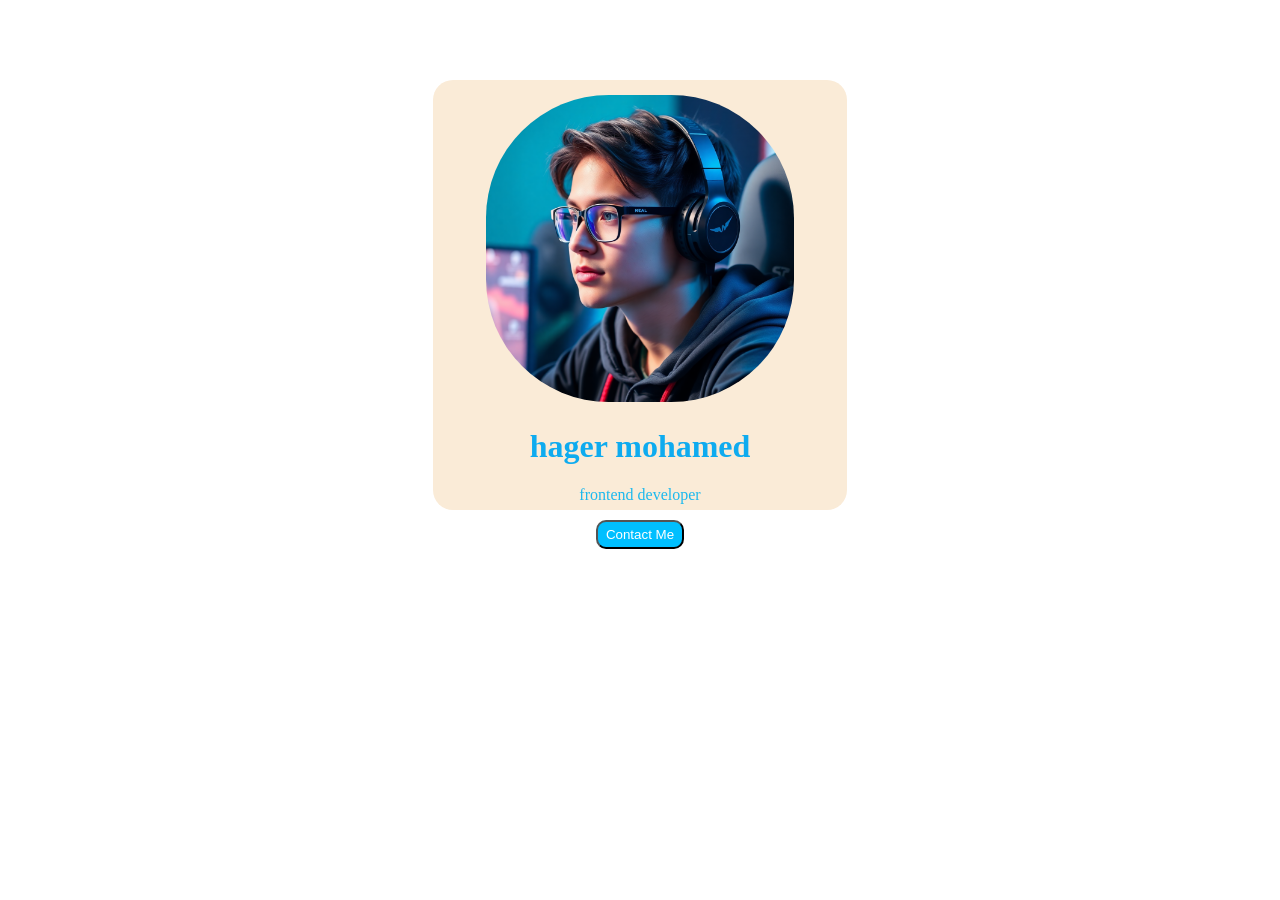
<file: week6/index.html>
<!DOCTYPE html>
<html lang="en">
<head>
    <meta charset="UTF-8">
    <meta name="viewport" content="width=device-width, initial-scale=1.0">
    <title>Document</title>
    <link rel="stylesheet" href="./index.css">
</head>
<body>
    
     
       <div class="child">
        <img src="./avatar-5-CKJm2Bjf.png" alt="img">
        <h1>hager mohamed</h1>
        <p>frontend developer</p>
        <button>Contact Me</button>
       </div>
      
      

        
      
     
</body>
</html>
</file>
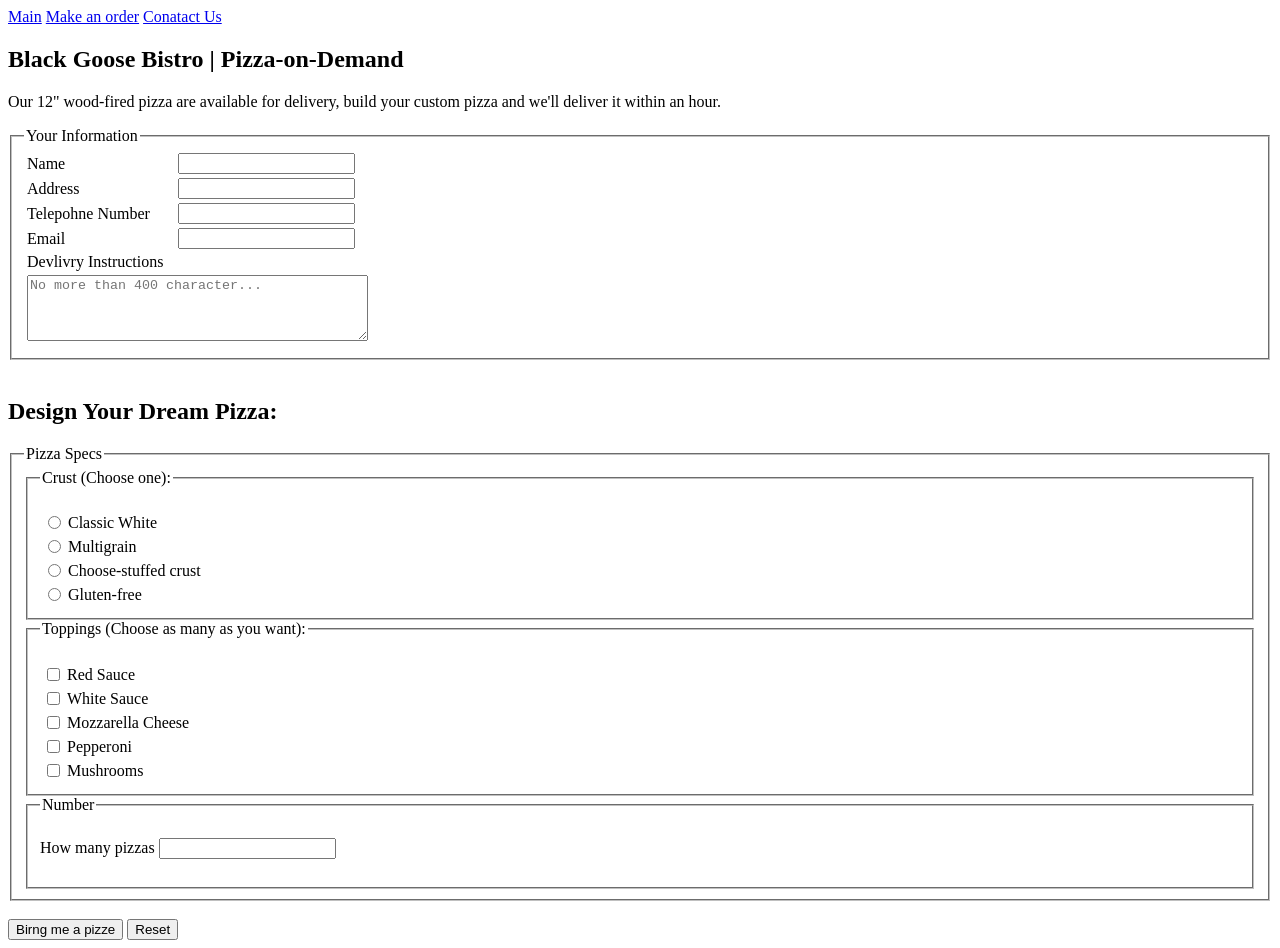
<file: Pizza Task 2 .html>
<!DOCTYPE html>
<html lang="en">
<head>
    <meta charset="UTF-8">
    <meta name="viewport" content="width=device-width, initial-scale=1.0">
    <title>Document</title>
</head>
<body>
    <header>
        <nav>
            <a href="#">Main</a>
            <a href="#">Make an order</a>
            <a href="#">Conatact Us</a>
        </nav>
    </header>
    <main>
        <h2>Black Goose Bistro | Pizza-on-Demand</h2>
        <p>Our 12" wood-fired pizza are available for delivery, build your custom pizza and we'll deliver it within an hour.</p>
        <form>
            <fieldset>
                <legend>Your Information</legend>
                <table>
                    <tbody>
                        <tr>
                            <td><label for="name">Name</label></td>
                            <td><input type="text" name="name" id="name"></td>
                        </tr>
                        <tr>
                            <td><label for="add">Address</label></td>
                            <td><input type="text" name="add" id="add"></td>
                        </tr>
                        <tr>
                            <td><label for="tel">Telepohne Number</label></td>
                            <td><input type="tel" name="tel" id="tel"></td>
                        </tr>
                        <tr>
                            <td><label for="email">Email</label></td>
                            <td><input type="email" name="email" id="email"></td>
                        </tr>
                        <tr>
                            <td>
                                <label for="inst">Devlivry Instructions</label>
                            </td>
                        </tr>
                        <tr>
                            <td colspan="2">
                                <textarea name="inst" id="inst" type="text" rows="4" cols="40" placeholder="No more than 400 character..."></textarea>
                            </td>
                        </tr>
                    </tbody>
                </table>
            </fieldset>
            <br>
            <h2>Design Your Dream Pizza:</h2>
            <fieldset>
                <legend>Pizza Specs</legend>
                <fieldset>
                    <legend>Crust (Choose one):</legend>
                    <br>
                    <table>
                        <tbody>
                            <tr>
                                <td><input type="radio" id="classic" name="crust" value="classic"></td>
                                <td><label for="classic">Classic White</label></td>
                            </tr>
                            <tr>
                                <td><input type="radio" id="Multigrain" name="crust" value="Multigrain"></td>
                                <td><label for="Multigrain">Multigrain</label></td>
                            </tr>
                            <tr>
                                <td><input type="radio" id="crust" name="crust" value="crust"></td>
                                <td><label for="crust">Choose-stuffed crust</label></td>
                            </tr>
                            <tr>
                                <td><input type="radio" id="Gluten" name="crust" value="Gluten"></td>
                                <td><label for="Gluten">Gluten-free</label></td>
                            </tr>
                        </tbody>
                    </table>
                </fieldset>

                <fieldset>
                    <legend>Toppings (Choose as many as you want):</legend>
                    <br>
                    <table>
                        <tbody>
                            <tr>
                                <td><input type="checkbox" id="Red" name="toppings" value="Red"></td>
                                <td><label for="Red">Red Sauce</label></td>
                            </tr>
                            <tr>
                                <td><input type="checkbox" id="White" name="toppings" value="White"></td>
                                <td><label for="White">White Sauce</label></td>
                            </tr>
                            <tr>
                                <td><input type="checkbox" id="Mozzarella" name="toppings" value="Mozzarella"></td>
                                <td><label for="Mozzarella">Mozzarella Cheese</label></td>
                            </tr>
                            <tr>
                                <td><input type="checkbox" id="Pepperoni" name="toppings" value="Pepperoni"></td>
                                <td><label for="Pepperoni">Pepperoni</label></td>
                            </tr>
                            <tr>
                                <td><input type="checkbox" id="Mushrooms" name="toppings" value="Mushrooms"></td>
                                <td><label for="Mushrooms">Mushrooms</label></td>
                            </tr>
                        </tbody>
                    </table>
                </fieldset>

                <fieldset>
                    <legend>Number</legend>
                    <br>
                    <label for="count">How many pizzas</label>
                    <input type="number" name="count" id="count">
                    <br><br>
                </fieldset>
            </fieldset>
            <br>
            <button type="submit">Birng me a pizze</button>
            <button type="reset">Reset</button>
        </form>
    </main>
</body>
</html>
</file>
<file: week6/index.css>
body{
    margin:0;
    padding: 0;
    
}


.child{
    width: 100px;
    height: 100px;
    color: rgb(14, 171, 239);
    text-align: center;
    padding: 15px;
    margin:  80px auto;
  width: 30%;
    height: 400px;
    border: 15px solid inherit;
     text-align: center;
     border-radius: 20px;
     background-color: antiquewhite;


}
.child p{
    color: rgb(28, 185, 238);
}
.child img{
    width: 80%;
    border-radius: 40%;

}
button{
    background-color: deepskyblue;
    color: white;
    padding: 5px 8px;
    border-radius: 10px;
}
</file>
